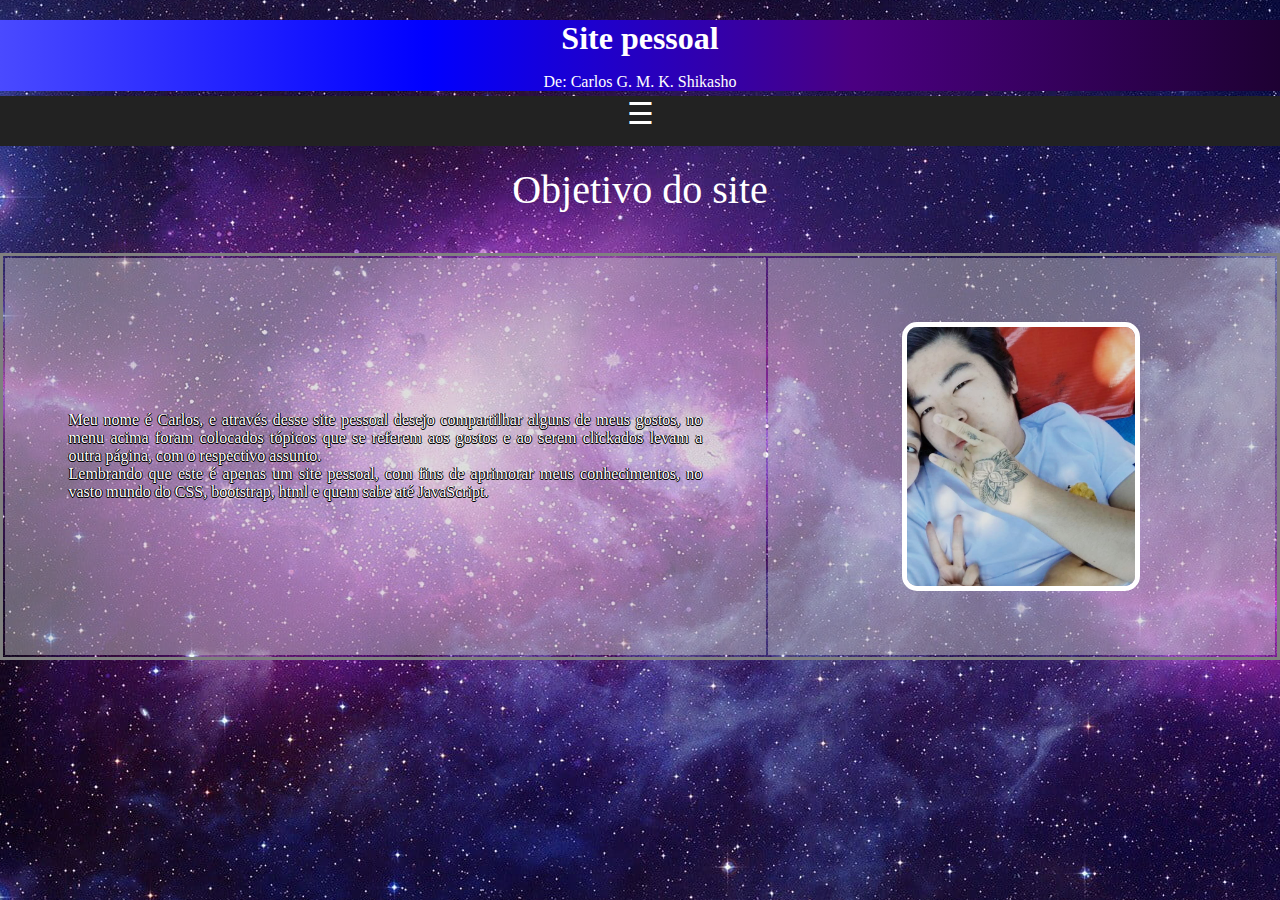
<file: index.html>
<!DOCTYPE html>
<head>
    <link href="https://cdn.jsdelivr.net/npm/bootstrap@5.1.0/dist/css/bootstrap.min.css" rel="stylesheet" integrity="sha384-KyZXEAg3QhqLMpG8r+8fhAXLRk2vvoC2f3B09zVXn8CA5QIVfZOJ3BCsw2P0p/We" crossorigin="anonymous">
    <style type="text/css">
        @import "estilo.css";
    </style>
</head>

<body class="corpo">
    
    <div class="container-fluid">

        <div class="row" id="cabeca">
                <h1>Site pessoal</h1>
                <p class="feito">De: Carlos G. M. K. Shikasho</p>
            
        </div>

        <div class="row" id="cabeca">
            <div class="col">

                <input type="checkbox" id="bt_menu" />
                <label for="bt_menu">&#9776;</label>
                <nav class="menu">
            
            
                    <ul>
                        
                        <li><a href="index.html">Home</a></li>
                        
                        <li><a href="desenhos.html">Desenhos</a></li>
                            
                        <li><a href="musica.html">Música</a></li>
                      
                        <li><a href="tatuagens.html">Tatuagens</a></li>

                        <li><a href="jogos.html">Jogos online</a></li>

                        <li><a href="academia.html">Academia</a></li>
                    </ul>
                </nav>

               
            </div>
           
            
           
        </div>
    </div>

    


    <div class="container-fluid">
        <div class="row" id="corpo">
            <div class="col">
                <p class="titulo">Objetivo do site</p>
            </div>
        </div>
        <div class="row" id="corpo">
            <table>
                <tr>
                    <td>
                        Meu nome é Carlos, e através desse site pessoal desejo compartilhar alguns de meus gostos,
                    no menu acima foram colocados tópicos que se referem aos gostos e ao serem clickados levam a outra página, com o 
                    respectivo assunto.<br>
                    Lembrando que este é apenas um site pessoal, com fins de aprimorar meus conhecimentos, no 
                    vasto mundo do CSS, bootstrap, html e quem sabe até JavaScript. 
                    </td>
                    <td>
                        <img src="eu.jfif">
                    </td>

                </tr>
            </table>
        </div>
    </div>



</body>
</file>
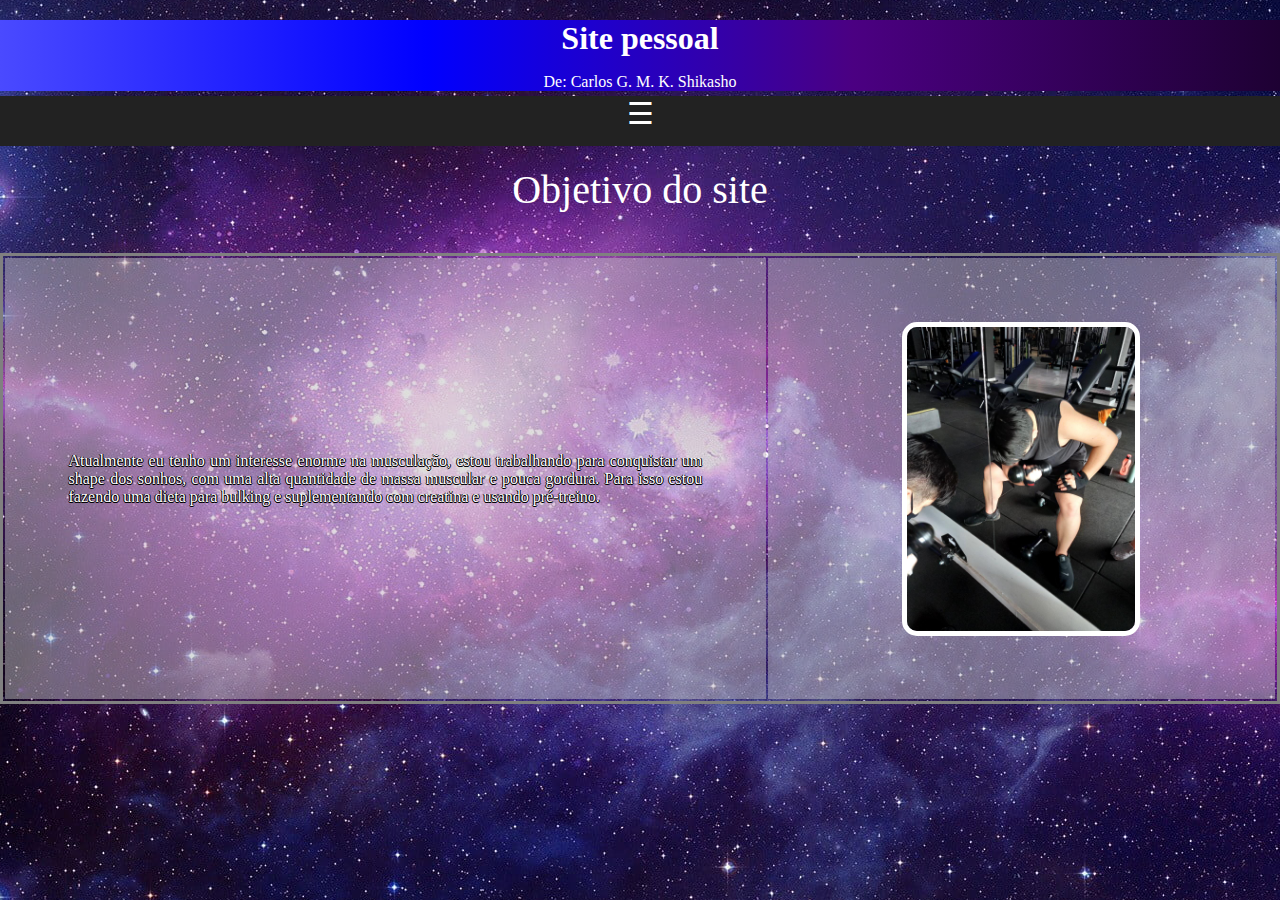
<file: academia.html>
<!DOCTYPE html>
<head>
    <link href="https://cdn.jsdelivr.net/npm/bootstrap@5.1.0/dist/css/bootstrap.min.css" rel="stylesheet" integrity="sha384-KyZXEAg3QhqLMpG8r+8fhAXLRk2vvoC2f3B09zVXn8CA5QIVfZOJ3BCsw2P0p/We" crossorigin="anonymous">
    <style type="text/css">
        @import "estilo.css";
    </style>
</head>

<body class="corpo">
    
    <div class="container-fluid">

        <div class="row" id="cabeca">
                <h1>Site pessoal</h1>
                <p class="feito">De: Carlos G. M. K. Shikasho</p>
            
        </div>

        <div class="row" id="cabeca">
            <div class="col">

                <input type="checkbox" id="bt_menu" />
                <label for="bt_menu">&#9776;</label>
                <nav class="menu">
            
            
                    <ul>
                        
                        <li><a href="index.html">Home</a></li>
                        
                        <li><a href="desenhos.html">Desenhos</a></li>
                            
                        <li><a href="musica.html">Música</a></li>
                      
                        <li><a href="tatuagens.html">Tatuagens</a></li>

                        <li><a href="jogos.html">Jogos online</a></li>

                        <li><a href="academia.html">Academia</a></li>
                    </ul>
                </nav>

               
            </div>
           
            
           
        </div>
    </div>

    


    <div class="container-fluid">
        <div class="row" id="corpo">
            <div class="col">
                <p class="titulo">Objetivo do site</p>
            </div>
        </div>
        <div class="row" id="corpo">
            <table>
                <tr>
                    <td>
                        Atualmente eu tenho um interesse enorme na musculação, estou trabalhando para conquistar um shape dos sonhos,
                        com uma alta quantidade de massa muscular e pouca gordura. Para isso estou fazendo uma dieta para bulking e suplementando 
                        com creatina e usando pré-treino.
                    </td>
                    <td>
                        <img src="acad.jpeg">
                    </td>

                </tr>
            </table>
        </div>
    </div>



</body>
</file>
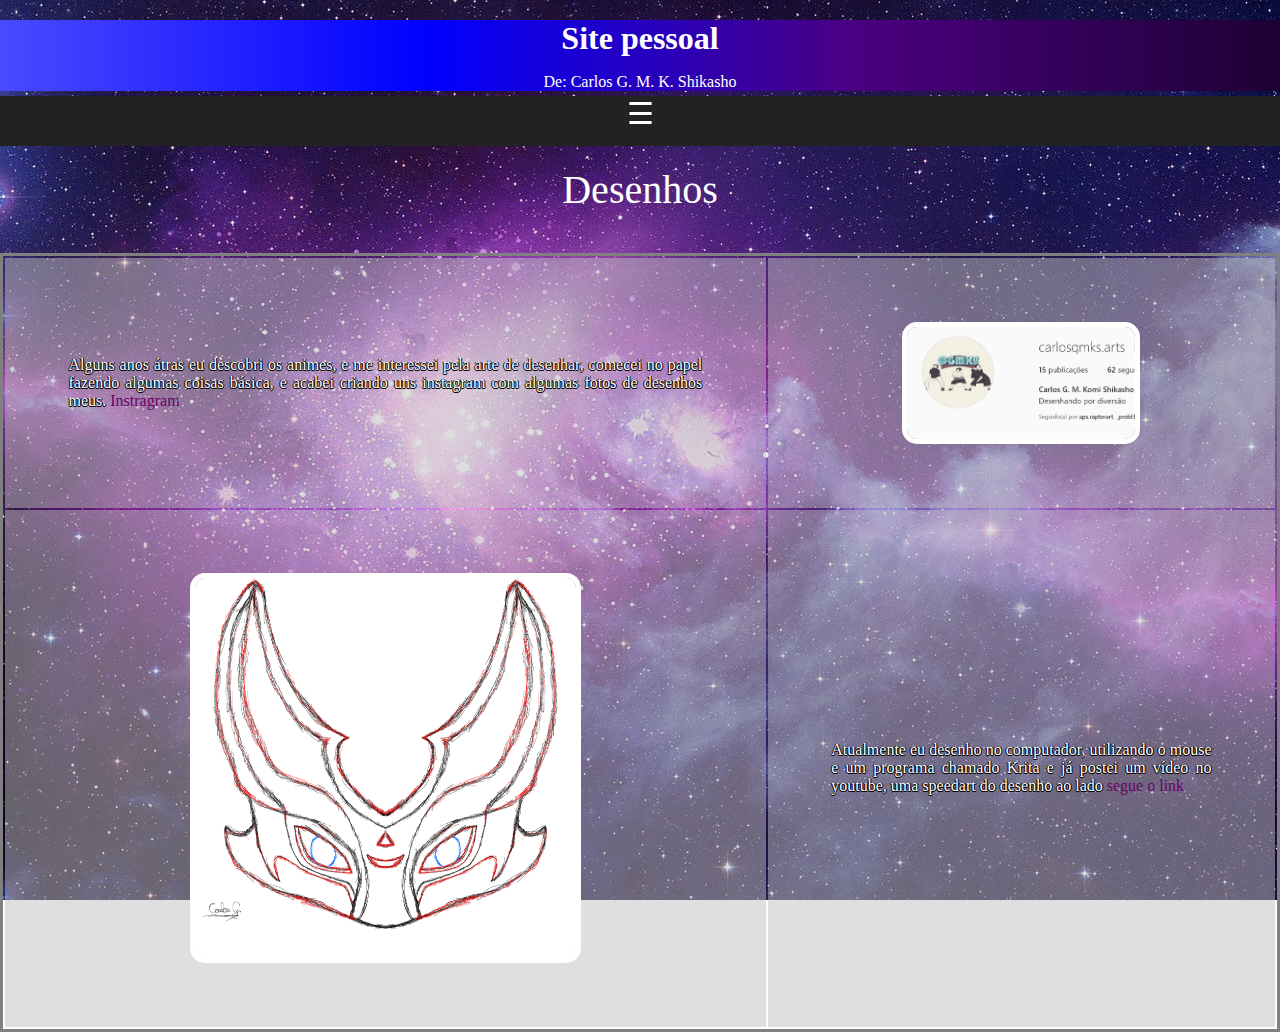
<file: desenhos.html>
<!DOCTYPE html>
<head>
    <link href="https://cdn.jsdelivr.net/npm/bootstrap@5.1.0/dist/css/bootstrap.min.css" rel="stylesheet" integrity="sha384-KyZXEAg3QhqLMpG8r+8fhAXLRk2vvoC2f3B09zVXn8CA5QIVfZOJ3BCsw2P0p/We" crossorigin="anonymous">
    <style type="text/css">
        @import "estilo.css";
    </style>
</head>

<body class="corpo">
    
    <div class="container-fluid">

        <div class="row" id="cabeca">
                <h1>Site pessoal</h1>
                <p class="feito">De: Carlos G. M. K. Shikasho</p>
            
        </div>

        <div class="row" id="cabeca">
            <div class="col">

                <input type="checkbox" id="bt_menu" />
                <label for="bt_menu">&#9776;</label>
                <nav class="menu">
            
            
                    <ul>
                        
                        <li><a href="index.html">Home</a></li>
                        
                        <li><a href="desenhos.html">Desenhos</a></li>
                            
                        <li><a href="musica.html">Música</a></li>
                      
                        <li><a href="tatuagens.html">Tatuagens</a></li>

                        <li><a href="jogos.html">Jogos online</a></li>

                        <li><a href="academia.html">Academia</a></li>

                    </ul>
                </nav>

               
            </div>
           
            
           
        </div>
    </div>

    


    <div class="container-fluid">
        <div class="row" id="corpo">
            <div class="col">
                <p class="titulo">Desenhos</p>
            </div>
        </div>
        <div class="row" id="corpo">
            <table>
                <tr>
                    <td>
                        Alguns anos átras eu descobri os animes, e me interessei pela arte de desenhar, comecei no papel fazendo algumas coisas básica, e acabei criando
                        uns instagram com algumas fotos de desenhos meus.  <a href="https://www.instagram.com/carlosgmks.arts/">Instragram</a>
                    </td>
                    <td>
                        <img src="abc.png">
                    </td>

                </tr>
                <tr>
                    <td>
                        <img src="kennen.png">
                    </td>
                    <td>
                        Atualmente eu desenho no computador, utilizando o mouse e um programa chamado Krita e já postei um vídeo no youtube, uma speedart do
                        desenho ao lado <a href="https://www.youtube.com/watch?v=e4-S1HlXgfw">segue o link</a>
                    </td>

                </tr>

            </table>
        </div>
    </div>



</body>
</file>
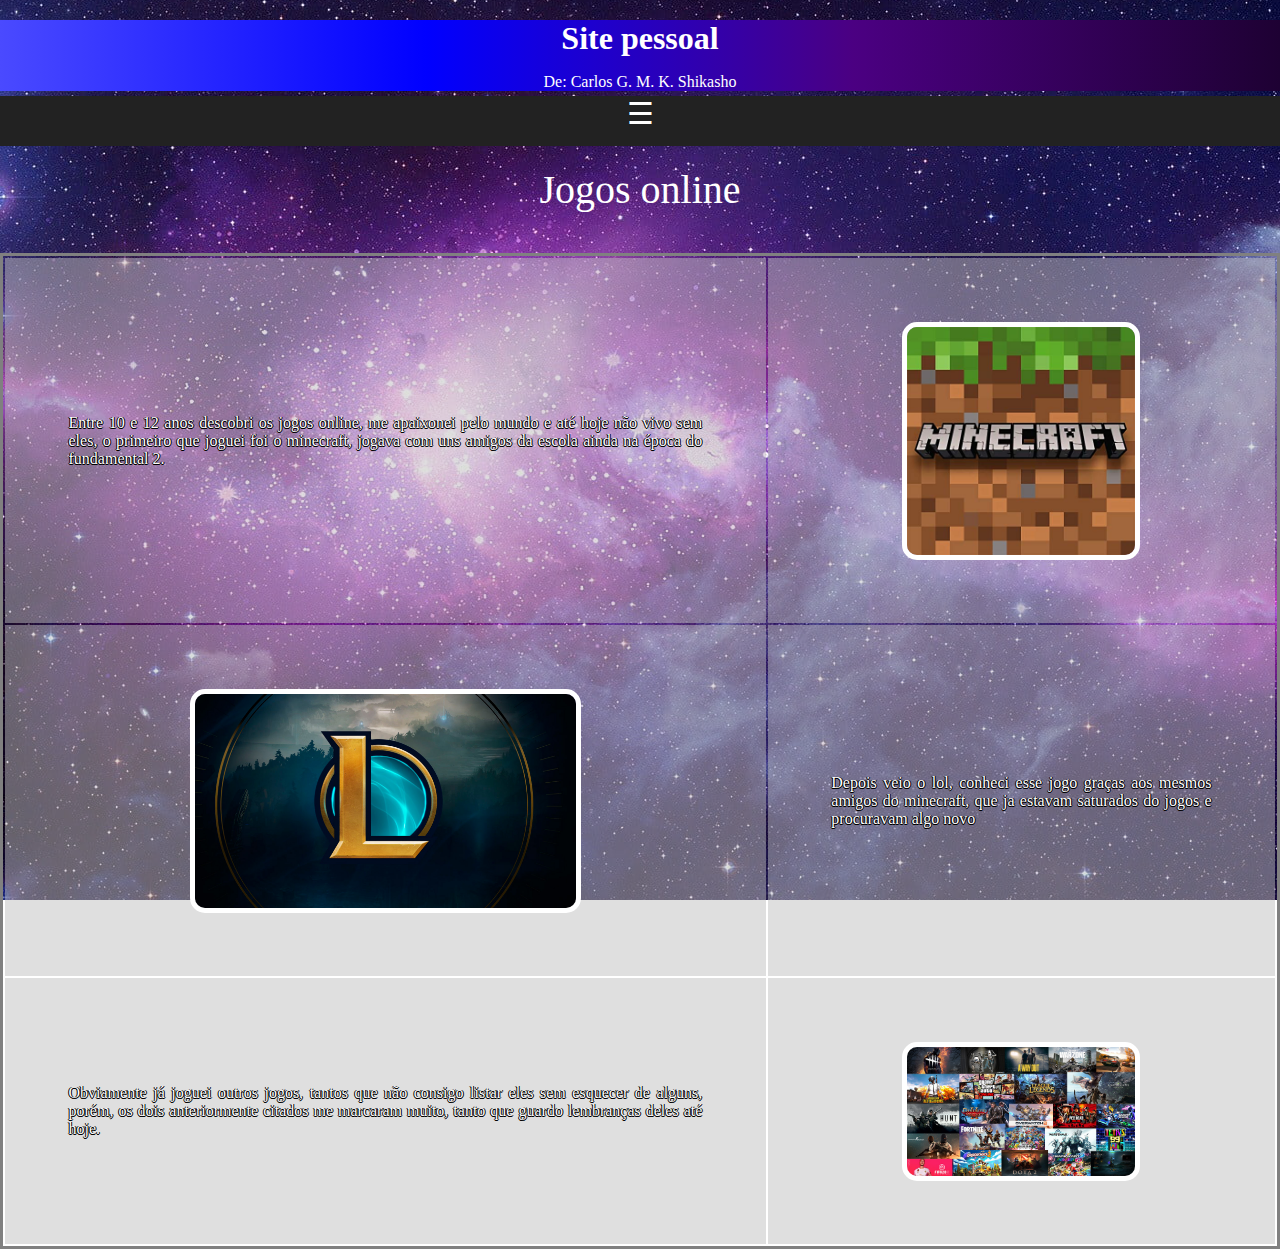
<file: jogos.html>
<!DOCTYPE html>
<head>
    <link href="https://cdn.jsdelivr.net/npm/bootstrap@5.1.0/dist/css/bootstrap.min.css" rel="stylesheet" integrity="sha384-KyZXEAg3QhqLMpG8r+8fhAXLRk2vvoC2f3B09zVXn8CA5QIVfZOJ3BCsw2P0p/We" crossorigin="anonymous">
    <style type="text/css">
        @import "estilo.css";
    </style> 
</head>

<body class="corpo">
    
    <div class="container-fluid">

        <div class="row" id="cabeca">
                <h1>Site pessoal</h1>
                <p class="feito">De: Carlos G. M. K. Shikasho</p>
            
        </div>

        <div class="row" id="cabeca">
            <div class="col">

                <input type="checkbox" id="bt_menu" />
                <label for="bt_menu">&#9776;</label>
                <nav class="menu">
            
            
                    <ul>
                        
                        <li><a href="index.html">Home</a></li>
                        
                        <li><a href="desenhos.html">Desenhos</a></li>
                            
                        <li><a href="musica.html">Música</a></li>
                      
                        <li><a href="tatuagens.html">Tatuagens</a></li>

                        <li><a href="jogos.html">Jogos online</a></li>

                        <li><a href="academia.html">Academia</a></li>
                    </ul>
                </nav>

               
            </div>
           
            
           
        </div>
    </div>

    


    <div class="container-fluid">
        <div class="row" id="corpo">
            <div class="col">
                <p class="titulo">Jogos online</p>
            </div>
        </div>
        <div class="row" id="corpo">
            <table>
                <tr>
                    <td>
                        Entre 10 e 12 anos descobri os jogos online, me apaixonei pelo mundo e até hoje não vivo sem eles, o primeiro que
                        joguei foi o minecraft, jogava com uns amigos da escola ainda na época do fundamental 2.
                    </td>
                    <td>
                        <img src="mine.jpg">
                    </td>

                </tr>
                <tr>
                    <td>
                        <img src="lol.jpg">
                    </td>
                    <td>
                        Depois veio o lol, conheci esse jogo graças aos mesmos amigos do minecraft, que ja estavam saturados do jogos e procuravam algo novo
                    </td>

                </tr>

                <tr>
                    <td>
                        Obviamente já joguei outros jogos, tantos que não consigo listar eles sem esquecer de alguns, porém, os dois anteriormente
                        citados me marcaram muito, tanto que guardo lembranças deles até hoje.
                    </td>
                    <td>
                        <img src="games.jpg">
                    </td>

                </tr>
                
                
            </table>
        </div>
    </div>



</body>
</file>
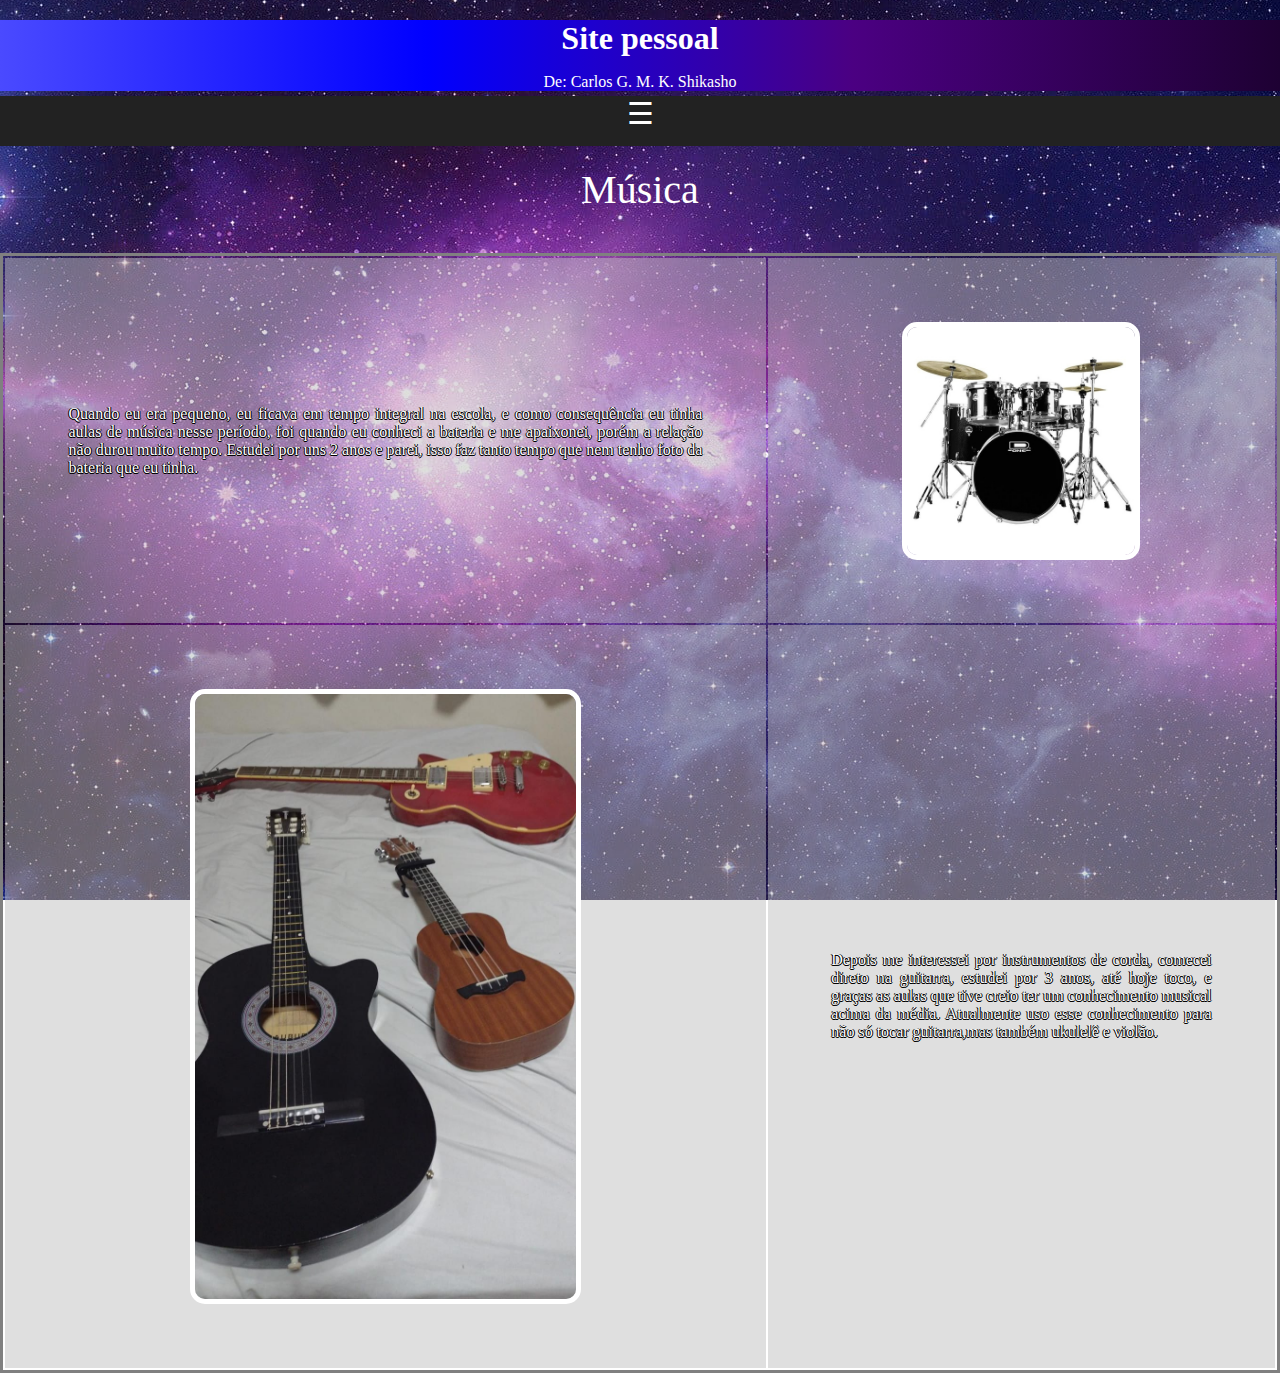
<file: musica.html>
<!DOCTYPE html>
<head>
    <link href="https://cdn.jsdelivr.net/npm/bootstrap@5.1.0/dist/css/bootstrap.min.css" rel="stylesheet" integrity="sha384-KyZXEAg3QhqLMpG8r+8fhAXLRk2vvoC2f3B09zVXn8CA5QIVfZOJ3BCsw2P0p/We" crossorigin="anonymous">
    <style type="text/css">
        @import "estilo.css";
    </style> 
</head>

<body class="corpo">
    
    <div class="container-fluid">

        <div class="row" id="cabeca">
                <h1>Site pessoal</h1>
                <p class="feito">De: Carlos G. M. K. Shikasho</p>
            
        </div>

        <div class="row" id="cabeca">
            <div class="col">

                <input type="checkbox" id="bt_menu" />
                <label for="bt_menu">&#9776;</label>
                <nav class="menu">
            
            
                    <ul>
                        
                        <li><a href="index.html">Home</a></li>
                        
                        <li><a href="desenhos.html">Desenhos</a></li>
                            
                        <li><a href="musica.html">Música</a></li>
                      
                        <li><a href="tatuagens.html">Tatuagens</a></li>

                        <li><a href="jogos.html">Jogos online</a></li>

                        <li><a href="academia.html">Academia</a></li>
                    </ul>
                </nav>

               
            </div>
           
            
           
        </div>
    </div>

    


    <div class="container-fluid">
        <div class="row" id="corpo">
            <div class="col">
                <p class="titulo">Música</p>
            </div>
        </div>
        <div class="row" id="corpo">
            <table>
                <tr>
                    <td>
                        Quando eu era pequeno, eu ficava em tempo integral na escola, e como consequência eu tinha aulas de música nesse período,
                        foi quando eu conheci a bateria e me apaixonei, porém a relação não durou muito tempo. Estudei por uns 2 anos e parei, isso 
                        faz tanto tempo que nem tenho foto da bateria que eu tinha.
                    </td>
                    <td>
                        <img src="bateria.jpg">
                    </td>

                </tr>
                <tr>
                    <td>
                        <img src="guit.jpeg">
                    </td>
                    <td>
                        Depois me interessei por instrumentos de corda, comecei direto na guitarra, estudei por 3 anos, até hoje toco, e graças as aulas que tive
                        creio ter um conhecimento musical acima da média. Atualmente uso esse conhecimento para não só tocar guitarra,mas também ukulelê e violão.
                    </td>

                </tr>

            </table>
        </div>
    </div>



</body>
</file>
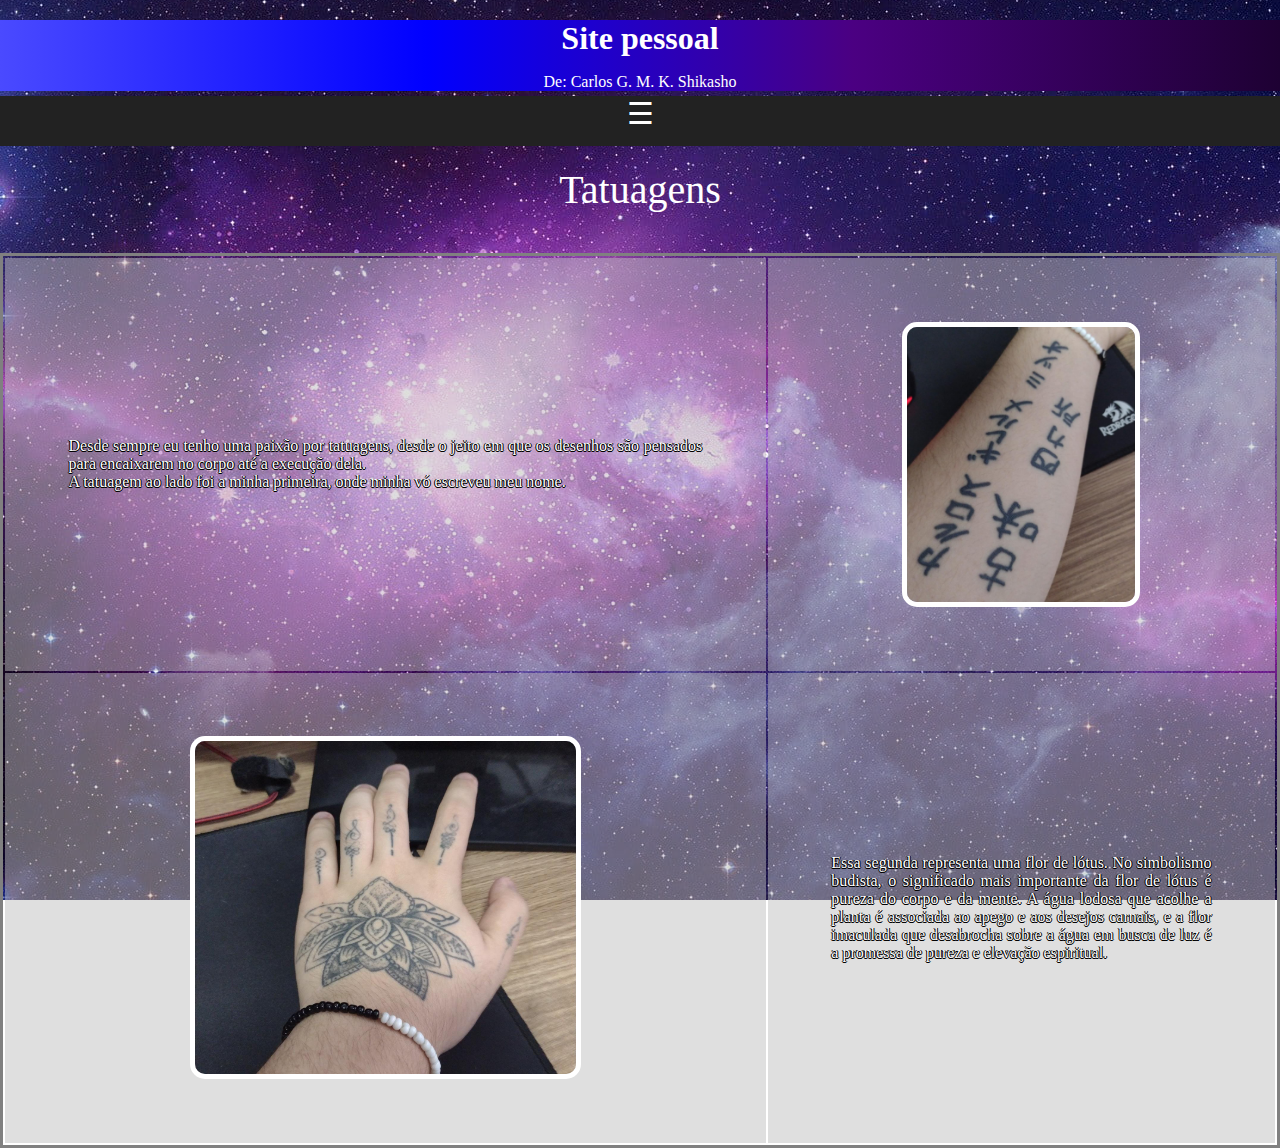
<file: tatuagens.html>
<!DOCTYPE html>
<head>
    <link href="https://cdn.jsdelivr.net/npm/bootstrap@5.1.0/dist/css/bootstrap.min.css" rel="stylesheet" integrity="sha384-KyZXEAg3QhqLMpG8r+8fhAXLRk2vvoC2f3B09zVXn8CA5QIVfZOJ3BCsw2P0p/We" crossorigin="anonymous">
    <style type="text/css">
        @import "estilo.css";
    </style> 
</head>

<body class="corpo">
    
    <div class="container-fluid">

        <div class="row" id="cabeca">
                <h1>Site pessoal</h1>
                <p class="feito">De: Carlos G. M. K. Shikasho</p>
            
        </div>

        <div class="row" id="cabeca">
            <div class="col">

                <input type="checkbox" id="bt_menu" />
                <label for="bt_menu">&#9776;</label>
                <nav class="menu">
            
            
                    <ul>
                        
                        <li><a href="index.html">Home</a></li>
                        
                        <li><a href="desenhos.html">Desenhos</a></li>
                            
                        <li><a href="musica.html">Música</a></li>
                      
                        <li><a href="tatuagens.html">Tatuagens</a></li>

                        <li><a href="jogos.html">Jogos online</a></li>

                        <li><a href="academia.html">Academia</a></li>
                    </ul>
                </nav>

               
            </div>
           
            
           
        </div>
    </div>

    


    <div class="container-fluid">
        <div class="row" id="corpo">
            <div class="col">
                <p class="titulo">Tatuagens</p>
            </div>
        </div>
        <div class="row" id="corpo">
            <table>
                <tr>
                    <td>
                        Desde sempre eu tenho uma paixão por tatuagens, desde o jeito em que os desenhos são pensados 
                        para encaixarem no corpo até a execução dela. <br> A tatuagem ao lado foi a minha primeira, onde minha
                        vó escreveu meu nome.
                    </td>
                    <td>
                        <img src="t2.jpeg">
                    </td>

                </tr>
                <tr>
                    <td>
                        <img src="t1.jpeg">
                    </td>
                    <td>
                        Essa segunda representa uma flor de lótus. No simbolismo budista, o significado mais importante da flor de lótus é pureza do corpo e da mente. A água lodosa que acolhe a planta é associada ao apego e aos desejos carnais, e a flor imaculada que desabrocha sobre a água em busca de luz é a promessa de pureza e elevação espiritual.
                    </td>

                </tr>
            </table>
        </div>
    </div>



</body>
</file>
